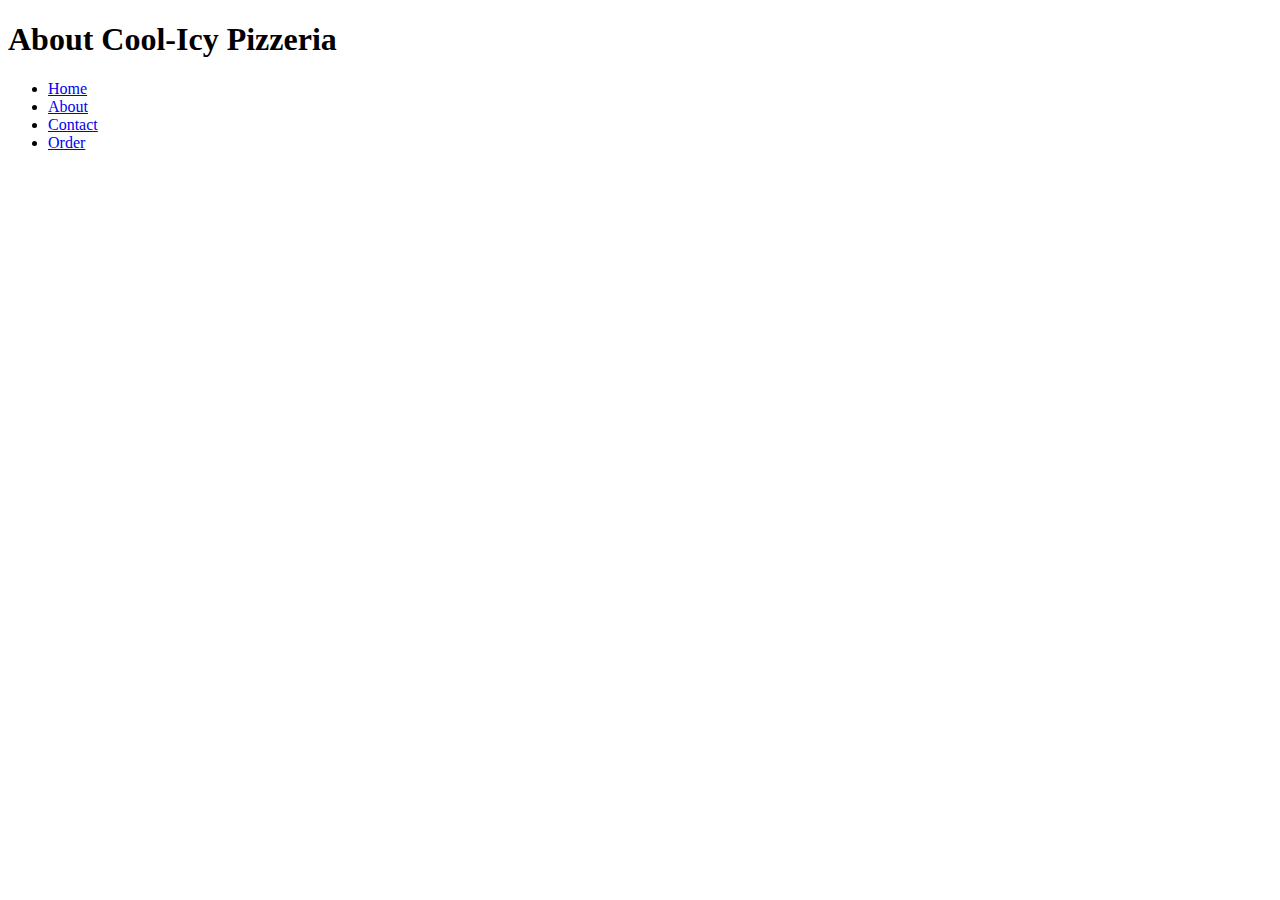
<file: about.html>
<!doctype html>
<html lang="en">
	<head>
		<title>Hector Juarez Pizzeria</title>
	</head>
	
	<body>
		<h1>About Cool-Icy Pizzeria</h1>
		<ul>
			<li><a href="index.html">Home</a></li>
			<li><a href="about.html">About</a></li>
			<li><a href="contact.html">Contact</a></li>
			<li><a href="order.html">Order</a></li>
			
		</ul>
	</body>

</html>
</file>
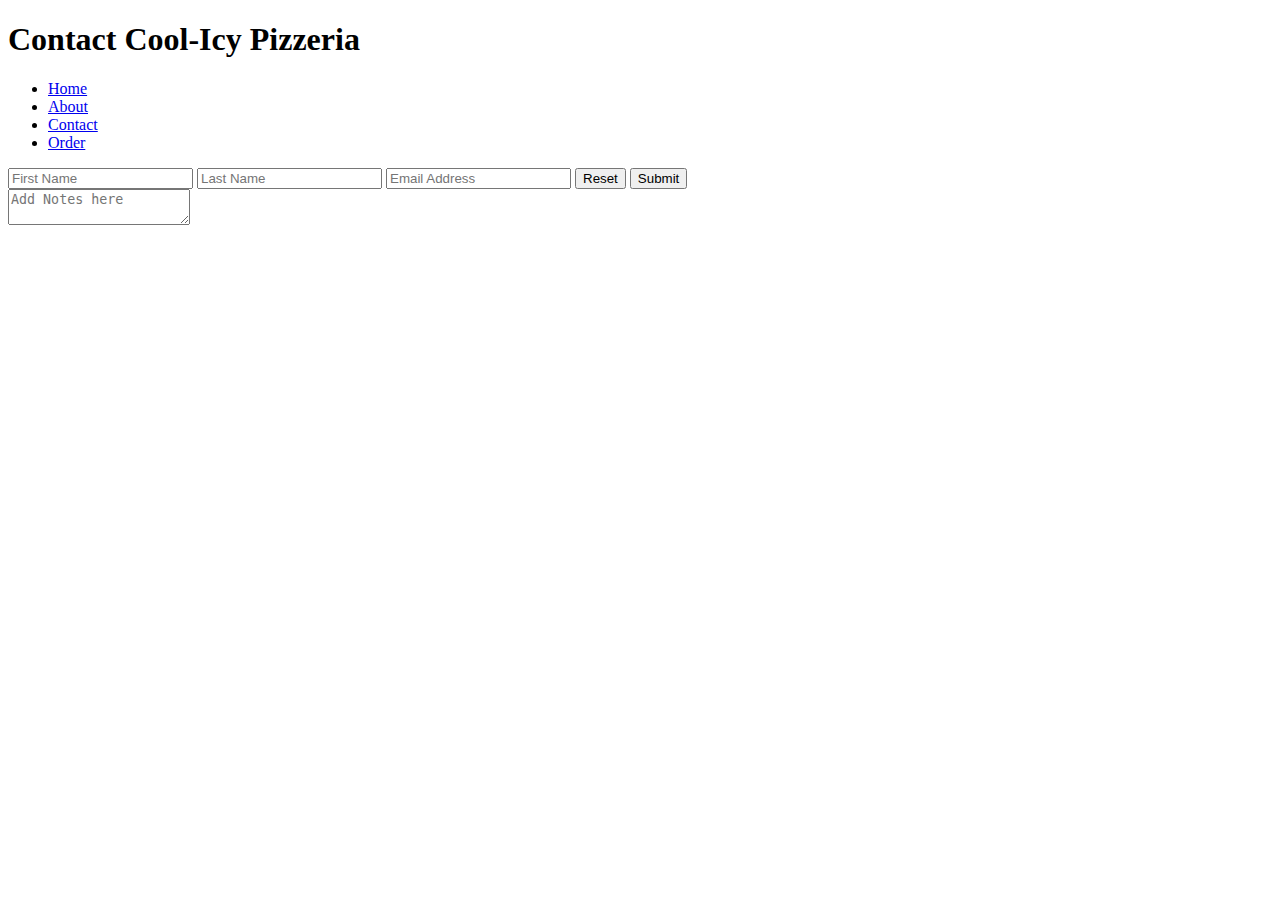
<file: contact.html>
<!doctype html>
<html lang="en">
	<head>
		<title>Hector Juarez Pizzeria</title>
	</head>
	
	<body>
		<h1>Contact Cool-Icy Pizzeria</h1>
		<ul>
			<li><a href="index.html">Home</a></li>
			<li><a href="about.html">About</a></li>
			<li><a href="contact.html">Contact</a></li>
			<li><a href="order.html">Order</a></li>
			
		</ul>
		
				
		<form method="post" action="https://www.xxxxxxx.com/xxx-contact.php">
			<input name="first-name" placeholder="First Name" type="text">
			<input name="last-name" placeholder="Last Name" type="text">
			<input name="email" placeholder="Email Address" type="text">
			
			<input type="Reset">
			<input type="Submit">
			
		</form>
		
		<form>
			<textarea name="Customer message" placeholder="Add Notes here"></textarea>
		</form>
		

	</body>

</html>
</file>
